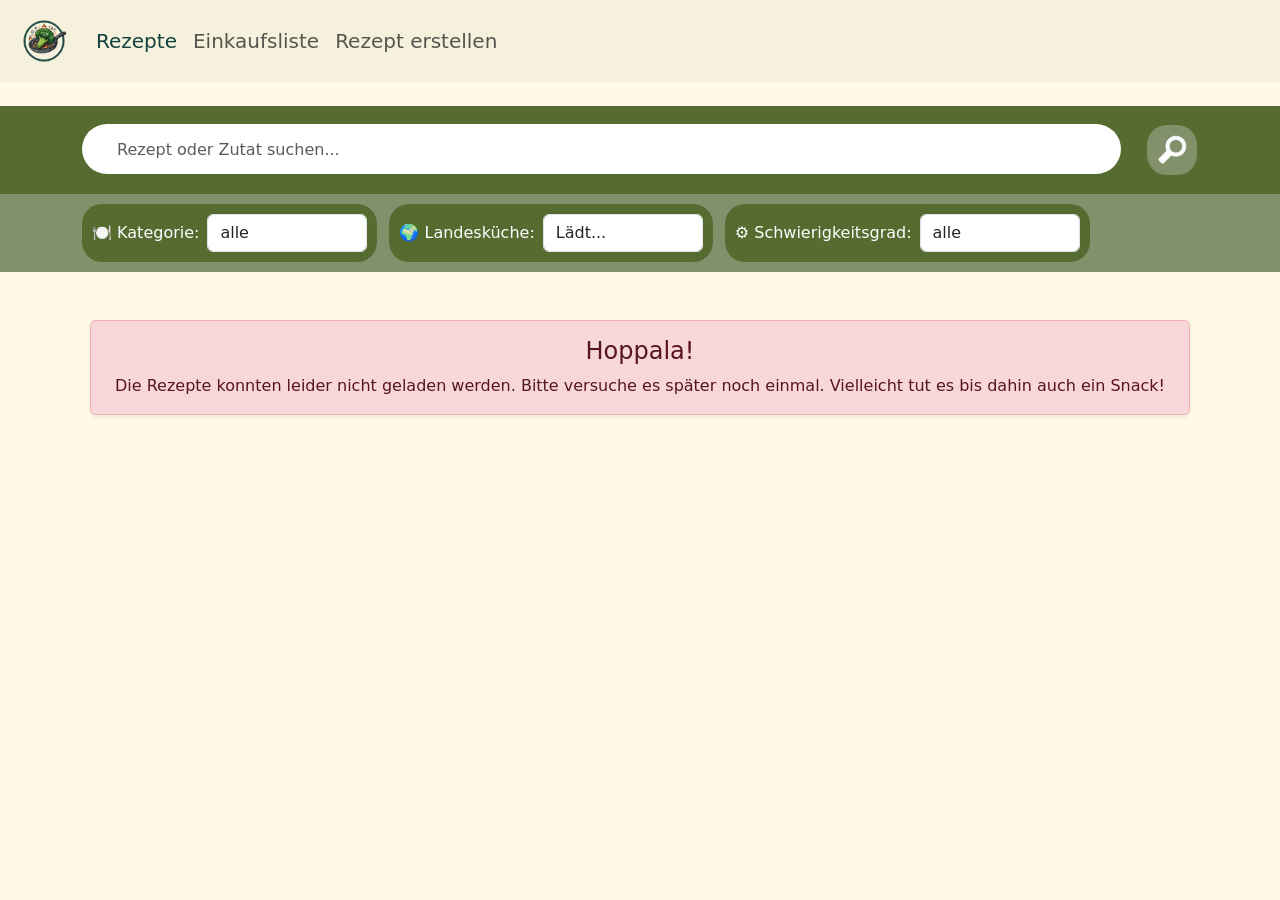
<file: Rezepte.html>
﻿<!-- ----------------------------------------------------------------------------------------------------------------------------->
<!-- Kochbuch-Website - Rezepte-Seite                                                                                           -->
<!-- ----------------------------------------------------------------------------------------------------------------------------->
<!-- Webtechnologien 2026                                                                                                       -->
<!-- Team Brokkoli                                                                                                              -->
<!-- ----------------------------------------------------------------------------------------------------------------------------->

<!DOCTYPE html>
<html lang="de">

<head>
    <meta charset="utf-8">
    <meta name="author" content="Luzie Kübler">
    <meta name="viewport" content="width=device-width, initial-scale=1">
    <title>Rezepte</title>
    <link href="https://cdn.jsdelivr.net/npm/bootstrap@5.3.8/dist/css/bootstrap.min.css" rel="stylesheet"
        integrity="sha384-sRIl4kxILFvY47J16cr9ZwB07vP4J8+LH7qKQnuqkuIAvNWLzeN8tE5YBujZqJLB" crossorigin="anonymous">
    <link rel="stylesheet" href="css/style.css">
</head>

<body>

    <!-- Header mit Navbar samt Logo -->
    <header>
        <nav class="navbar navbar-expand-lg eigene_navbar fs-5 bg-light mb-4">
            <a class="navbar-brand mx-3" href="#"><img src="img/Logo.png" class="img-fluid"
                    alt="Logo der App mit einem Brokkoli, der in einer Pfanne gegart wird"></a>
            <button class="navbar-toggler" type="button" data-bs-toggle="collapse" data-bs-target="#navbarSupportedContent"
                aria-controls="navbarSupportedContent" aria-expanded="false" aria-label="Toggle navigation">
                <span class="navbar-toggler-icon"></span>
            </button>

            <div class="collapse navbar-collapse" id="navbarSupportedContent">
                <ul class="navbar-nav me-auto">
                    <li class="nav-item">
                        <a class="nav-link active" aria-current="page" href="Rezepte.html">Rezepte</a>
                    </li>
                    <li class="nav-item">
                        <a class="nav-link" href="Einkaufsliste.html">Einkaufsliste</a>
                    </li>
                    <li class="nav-item">
                         <a class="nav-link" href="EigenesRezept.html">Rezept erstellen</a>
                    </li>
                </ul>
            </div>
        </nav>
    </header>


    <main>
        <h1 class="visually-hidden">Rezepte suchen und filtern</h1>
        <!-- Suchleiste -->
        <div class="greenbanner">
            <div class="container">
                <div class="search-container">
                    <label class="visually-hidden" for="suchbegriff">Rezept oder Zutat suchen</label>
                    <input type="text" class="form-control search-input" placeholder="Rezept oder Zutat suchen..." id="suchbegriff">
                    <button type="button" class="search-btn" aria-label="Suche starten">
                        <img src="img/Lupensymbol.png" class="search-icon img-fluid"
                            alt="Lupensymbol zur Repräsentation der Suchfunktion">
                    </button>
                </div>
            </div>
        </div>

        <!-- Filter -->
        <div style="background-color: var(--hintergrund-hellgruen); padding: 10px;">
            <div class="container">
                <div class="filter-container">
                    <div class="filterauswahl d-flex align-items-center gap-2">
                        <label class="form-label mb-0 text-nowrap" for="kategorieFilter">🍽️ Kategorie:</label>
                        <select class="form-control" id="kategorieFilter">
                            <option value="">alle</option>
                            <option value="Frühstück">Frühstück</option>
                            <option value="Vorspeise">Vorspeise</option>
                            <option value="Hauptgericht">Hauptgericht</option>
                            <option value="Beilage">Beilage</option>
                            <option value="Dessert">Dessert</option>
                            <option value="Sonstiges">Sonstiges</option>
                        </select>
                    </div>

                    <div class="filterauswahl d-flex align-items-center gap-2">
                        <label class="form-label mb-0 text-nowrap" for="kuecheFilter">🌍 Landesküche:</label>
                        <select class="form-control" id="kuecheFilter">
                            <option value="">Lädt...</option>
                        </select>
                    </div>

                    <div class="filterauswahl d-flex align-items-center gap-2">
                        <label class="form-label mb-0 text-nowrap" for="schwierigkeitFilter">⚙️ Schwierigkeitsgrad:</label>
                        <select class="form-control" id="schwierigkeitFilter">
                            <option class="filterauswahl" value="">alle</option>
                            <option class="filterauswahl" value="leicht">leicht</option>
                            <option class="filterauswahl" value="mittel">mittel</option>
                            <option class="filterauswahl" value="schwer">schwer</option>
                        </select>
                    </div>
                </div>
            </div>
        </div>



    <!-- Bilderreihe an Rezepten -->
        <div id="statusmeldung" class="visually-hidden" aria-live="polite"></div>
        <div class="container">
            <div class="row" id="rezepteListe">
                <div class="col-12 text-center my-5">
                    <p class="text-muted">Rezepte werden geladen...</p>
                </div>
            </div>
        </div>

    </main>

    <script src="js/script-rezepte.js"></script>
    <script src="https://cdn.jsdelivr.net/npm/bootstrap@5.3.8/dist/js/bootstrap.bundle.min.js"></script>
</body>

</html>
</file>
<file: css/style.css>
/* ---------------------------------------------------------------------------------------------------------------------------*/
/* Style für Kochbuch-Website                                                                                                 */
/* ---------------------------------------------------------------------------------------------------------------------------*/
/* Webtechnologien 2026                                                                                                       */
/* Team Brokkoli                                                                                                              */
/* ---------------------------------------------------------------------------------------------------------------------------*/
/* Farbpalette:                                                                                                               */
/*   helles beige: #fffae7                                                                                                    */
/*   dunkles beige: #f6f1dd                                                                                                   */
/*   grün: #458a33                                                                                                            */
/*   graugrün: #13413e                                                                                                        */
/* ---------------------------------------------------------------------------------------------------------------------------*/


/* Farben */
:root {
    --hintergrund-hell:      #fffae7;
    --hintergrund-dunkel:    #f6f1dd;
    --hintergrund-gruen:     darkolivegreen;
    --hintergrund-hellgruen: #83906c;
    --schrift-standard:      #13413e;
    --schrift-dunkel:        #13413e;
    --schrift-hoover:        #13413e;;
    --begrenzungen:          #13413e;
    --button-gruen:          darkolivegreen;
    --button-gruen-hoover:   #13413e;
    --button-rot:            #8b280a;
    --button-rot-hoover:     #a9411b;
}


/* Body */
body {
    background-color: var(--hintergrund-hell);
    color: var(--text);
}

/* Überschriften und Schriftarten */




/* Buttons */
.btn {
    font-size: 0.8rem;
}

.btn-gruen {
    background-color: var(--button-gruen);
    color: var(--hintergrund-hell);
    border: none;
    font-size: 0.8rem;
}

.btn-gruen:hover {
    background-color: var(--button-gruen-hoover);
    color: var(--hintergrund-hell);
}

.btn-rot {
    background-color: var(--button-rot);
    color: var(--hintergrund-hell);
    border: none;
    font-size: 0.8rem;
}

.btn-rot:hover {
    background-color: var(--button-rot-hoover);
    color: var(--hintergrund-hell);
}

/* Einheitliche Dialogfenster im Farbschema der Website */
.eigener-dialog {
    color: var(--schrift-standard);
    background-color: var(--hintergrund-hell);
    border: 2px solid var(--begrenzungen);
}

.eigener-dialog .modal-header,
.eigener-dialog .modal-footer {
    background-color: var(--hintergrund-dunkel);
    border-color: rgba(19, 65, 62, 0.25);
}

/* Navigationsleiste */
.eigene_navbar {
    background-color: var(--hintergrund-dunkel) !important;
}

.navbar-nav .nav-link.active {
    color: var(--schrift-dunkel) !important;
}

.navbar-nav .nav-link:hover {
    color: var(--schrift-hoover) !important;
}

.navbar-brand img {
    width: 56px;
    height: 56px;
    object-fit: contain;
}

.eigene_navbar {
    min-height: 72px;
}

/* Suchleiste mit Filtern*/
.search-container {
    position: relative;
    display: flex;
    justify-content: center;
}
.greenbanner {
    background-color: var(--hintergrund-gruen);
    padding: 18px;
}

.search-input {
    height: 50px;
    border-radius: 30px;
    padding-left: 35px;
    border: none;
    display: flex;
    justify-content: center;
}

.search-btn {
    background-color: transparent;
    border: none;
}

.search-icon {
    height: 50px;
    background-color: var(--hintergrund-hellgruen);
    display: flex;
    align-items: center;
    margin-left: 20px;
    border-radius: 20px;
    padding: 10px;
}

.filter-btn {
    height: 50px;
    background-color: var(--hintergrund-gruen);
    display: flex;
    align-items: center;
    margin-right: 20px;
    border-radius: 20px;
    padding: 10px;
}

.filter-container {
    position: relative;
    display: flex;
}

.filterauswahl {
    background-color: var(--hintergrund-gruen);
    padding: 10px;
    border-radius: 20px;
    margin-right: 20px;
    color: white;
}

.filterauswahl select {
    width: 160px;
    background-color: white;
}

.filter-container {
    flex-wrap: wrap;
    gap: 0.75rem;
}

.filterauswahl {
    margin-right: 0;
}

@media (max-width: 768px) {
    .filter-container {
        flex-direction: column;
    }

    .filterauswahl {
        width: 100%;
        flex-wrap: wrap;
    }

    .filterauswahl select {
        width: 100%;
    }
}

/* Rezeptkarten (Rezepte) */
.begrenzung {
    border: 3px solid var(--begrenzungen) !important;    
    display: flex !important;           
    line-height: 0 !important;
    overflow: hidden !important; 
}

.begrenzung img {
    transition: transform 0.3s cubic-bezier(0.25, 1, 0.5, 1);
    width: 100%;
    height: auto;
    display: block !important;
    
    /* Perfektes Pre-Rendering beim ersten Laden */
    will-change: transform;
    backface-visibility: hidden;
    transform: scale(1.0001) translateZ(0); /* Zwingt GPU-Layer sofort beim Pageload */
    transform-origin: center center;
}

.begrenzung:hover img {
    transform: scale(1.1) translateZ(0);
}

.recipe-title-overlay {
    text-shadow: 2px 2px 4px rgba(0, 0, 0, 0.7);
}

.filter{
    filter: sepia(30%);
}

@media (max-width: 576px) {
    .d-flex.justify-content-between.align-items-center {
        flex-wrap: wrap;
        gap: 0.75rem;
    }

    .d-flex.gap-3 {
        flex-wrap: wrap;
        gap: 0.5rem !important;
    }
}


/* Zettel und Listen (Einkaufs- und Vorratsliste) */
.card {
    background-color: var(--hintergrund-hell);
}

.list-group-item {
    background-color: var(--hintergrund-hell) !important;
    border-color: var(--begrenzungen);
    color: var(--schrift-standard) !important;
}

.listen-eintrag {
    display: grid;
    grid-template-columns: 1fr auto;
    align-items: center;
    gap: 1rem;
}

.artikel-info {
    display: flex;
    gap: 0.75rem;
    align-items: baseline;
    min-width: 0;
}

.artikel-menge {
    flex: 0 0 auto;
}

.artikel-name {
    word-break: break-word;
}

.listen-eintrag .btn-group {
    justify-self: end;
    width: auto;
}

.listen-eintrag .btn {
    width: auto;
    min-width: 72px;
    padding: 0.25rem 0.6rem;
}

/* Zutaten und Portionen (Rezept) */
.zutaten-liste-zeile {
    display: grid;
    grid-template-columns: 45px 65px 1fr;
    align-items: center;
    gap: 0.5rem;
}

.zutat-menge {
    text-align: right;
    color: var(--schrift-standard);
}

.zutat-einheit {
    color: #6c757d;
}

.zutat-name {
    color: var(--schrift-standard);
}

.portionen-input {
    max-width: 55px;
    flex-shrink: 0;
    text-align: center;
}

/*Styling Startseite*/
.titel-hintergrund {
    position: absolute;
    bottom: 0;
    left: 0;
    width: 100%;
    padding: 1rem;
    background: #13413E66; 
    backdrop-filter: blur(8px); 
    -webkit-backdrop-filter: blur(8px);
}

.badges-liste {
    display: flex;
    flex-wrap: wrap;
    gap: 0.25rem;
    margin-bottom: 0.5rem;
}

.rezept-badge {
    display: inline-block;
    padding: 0.75rem 0.75rem;
    font-size: 0.7rem;
    font-weight: 500;
    border-radius: 0.75rem;
    color: #ffffff;
    background-color: #FFFAE733;
    border: 1px solid #FFFFFF4C;
}

.rezept-titel {
    margin: 0;
    color: #ffffff;
    text-shadow: 2px 2px 4px #00000080;
}

@media (max-width: 576px) {
    .card-header {
        flex-direction: column;
        align-items: stretch !important;
        gap: 0.75rem;
    }

    .card-header .btn-group {
        width: 100%;
    }

    .card-header .btn {
        flex: 1;
    }
}

/* Bild-Upload (Eigenes Rezept) */
.bild-upload {
    border: 2px dashed var(--begrenzungen);
    border-radius: 0.5rem;
    padding: 1rem;
    text-align: center;
    cursor: pointer;
    background-color: var(--hintergrund-dunkel);
    color: var(--schrift-standard);
}

.bild-upload-aktiv {
    background-color: var(--hintergrund-hellgruen);
}

.bild-upload-hinweis {
    font-weight: 600;
}

.bild-vorschau {
    display: block;
    max-width: 100%;
    max-height: 260px;
    object-fit: cover;
    border-radius: 0.5rem;
    margin: 0.75rem auto 0;
}

/* Eigenes Rezept: dezenter JSON-Import und dynamische Schritte */
.json-import-zeile {
    display: flex;
    justify-content: flex-end;
    align-items: center;
    gap: 0.75rem;
}

.schritt-eingabe .schritt-nummer {
    background-color: var(--hintergrund-dunkel);
    color: var(--schrift-standard);
    font-weight: 600;
}

/* Rezeptseite: Schritte mit optionaler Zeitangabe */
.rezept-schritt {
    padding: 0.75rem 0;
    border-top: 1px solid rgba(19, 65, 62, 0.2);
}

.rezept-schritt-kopf {
    display: flex;
    align-items: baseline;
    justify-content: space-between;
    gap: 1rem;
    margin-bottom: 0.35rem;
}

.rezept-schritt-titel {
    margin: 0;
    font-size: 1.05rem;
    font-weight: 600;
}

.rezept-schritt-zeit {
    color: #6c757d;
    font-size: 0.9rem;
    white-space: nowrap;
}

/* Barrierefreiheit */
a:focus-visible,
button:focus-visible,
input:focus-visible,
select:focus-visible,
textarea:focus-visible {
    outline: 3px solid #13413e;
    outline-offset: 3px;
}

/* Turorial */
#start-tutorial-btn {
    width: 36px;
    height: 36px;
    min-width: 36px;
    padding: 0 !important;
    flex: 0 0 36px;
    align-self: flex-end;
    display: inline-flex;
    align-items: center;
    justify-content: center;
    line-height: 1;
}

@media (min-width: 577px) {
    .erster-schritt-tooltip {
        margin-left: 15px !important;
    }
}

#start-tutorial-btn-index {
    width: 50px;
    height: 50px;
    font-size: 26px !important;
    text-align: center !important;
    border-radius: 16px !important;
    display: inline-flex !important;
    align-items: center !important;
    justify-content: center !important;
    line-height: 1 !important;
}

.introjs-tooltip {
    background-color: var(--hintergrund-hell) !important;
    color: var(--schrift-standard) !important;
    border: 2px solid var(--begrenzungen) !important;
    border-radius: 16px !important;
    box-shadow: 0 4px 15px rgba(19, 65, 62, 0.15) !important;
    padding: 18px !important;}

.introjs-button {
    background-color: var(--button-gruen) !important;
    color: var(--hintergrund-hell) !important;
    border: none !important;
    border-radius: 10px !important;
    text-shadow: none !important;
    font-weight: 600 !important;
    padding: 6px 14px !important;
    transition: background-color 0.2s ease !important;
}
.introjs-button:hover, 
.introjs-button:focus {
    background-color: var(--button-gruen-hoover) !important;
    color: var(--hintergrund-hell) !important;
    box-shadow: none !important;
}
.introjs-disabled, 
.introjs-disabled:hover {
    background-color: #c5ccb8 !important;
    color: #6c757d !important;
    cursor: not-allowed !important;
}

.introjs-arrow.top {
    border-bottom-color: var(--begrenzungen) !important;
}

.introjs-arrow.right {
    border-left-color: var(--begrenzungen) !important;
}


.introjs-arrow.bottom {
    border-top-color: var(--begrenzungen) !important;
}


.introjs-arrow.left {
    border-right-color: var(--begrenzungen) !important;
}

/* Sicherheitsbegrenzung mobile Ansicht */
@media (max-width: 576px) {
    .introjs-tooltip {
        box-sizing: border-box !important;
        width: calc(100vw - 24px) !important;
        min-width: 0 !important;
        max-width: calc(100vw - 24px) !important;
        padding: 14px !important;
    }
}
</file>
